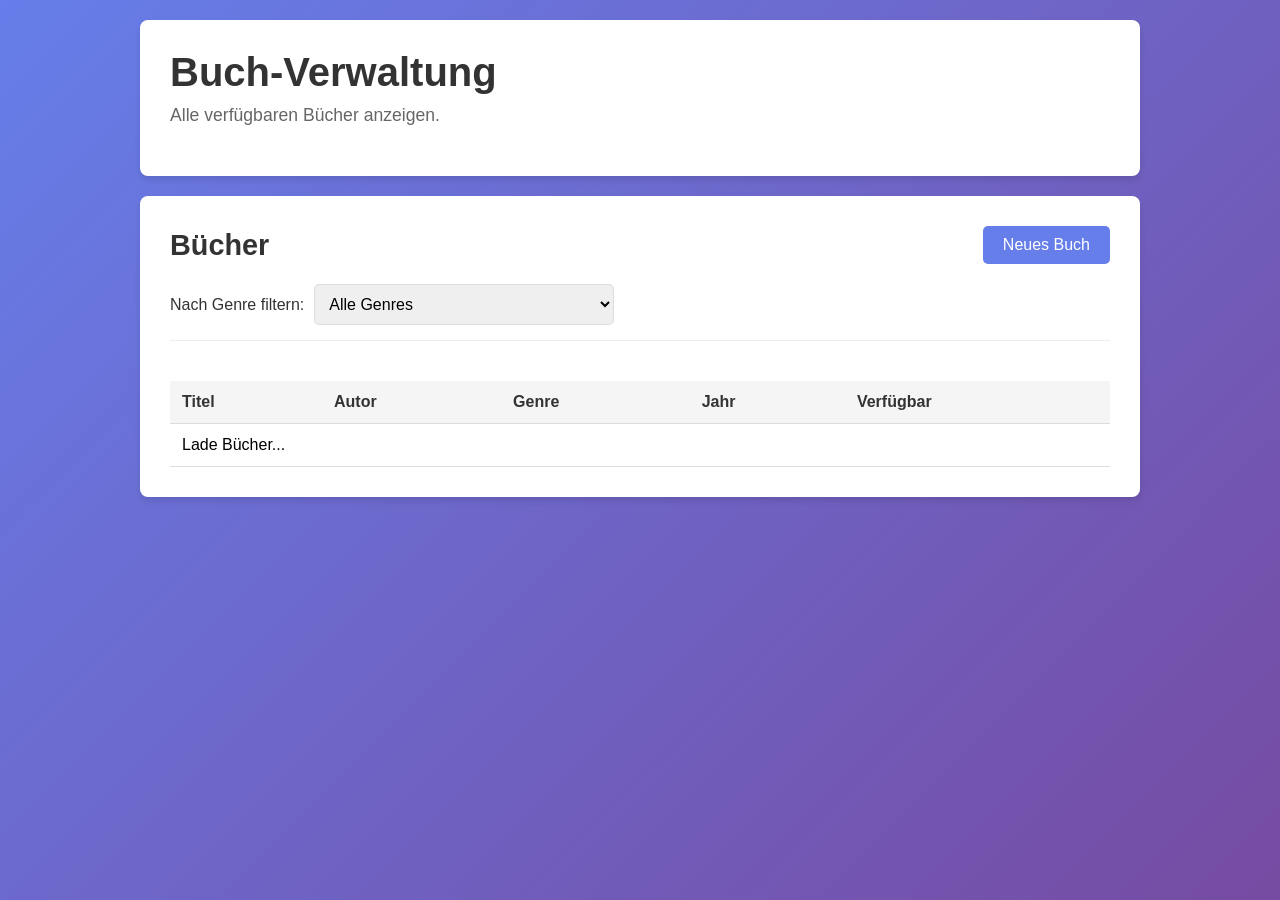
<file: frontend/index.html>
<!doctype html>
<html lang="de">
<head>
	<meta charset="UTF-8">
	<meta name="viewport" content="width=device-width, initial-scale=1.0">
	<title>Buch-Verwaltung - Übersicht</title>
	<link rel="stylesheet" href="styles.css">
</head>
<body>
	<main class="container">
		<section class="card">
			<h1>Buch-Verwaltung</h1>
			<p class="subtitle">Alle verfügbaren Bücher anzeigen.</p>
			<p id="feedback" class="feedback"></p>
		</section>

		<section class="card">
			<header>
				<h2>Bücher</h2>
				<a class="link-button" href="add-book.html">Neues Buch</a>
			</header>

			<div class="filter-section">
				<label for="genreFilter">Nach Genre filtern:</label>
				<select id="genreFilter">
					<option value="">Alle Genres</option>
				</select>
			</div>

			<div class="table-wrapper">
				<table>
					<thead>
						<tr>
							<th>Titel</th>
							<th>Autor</th>
							<th>Genre</th>
							<th>Jahr</th>
							<th>Verfügbar</th>
						</tr>
					</thead>
					<tbody id="booksList">
						<tr>
							<td colspan="5">Lade Bücher...</td>
						</tr>
					</tbody>
				</table>
			</div>
		</section>
	</main>

	<script src="index.js"></script>
</body>
</html>
</file>
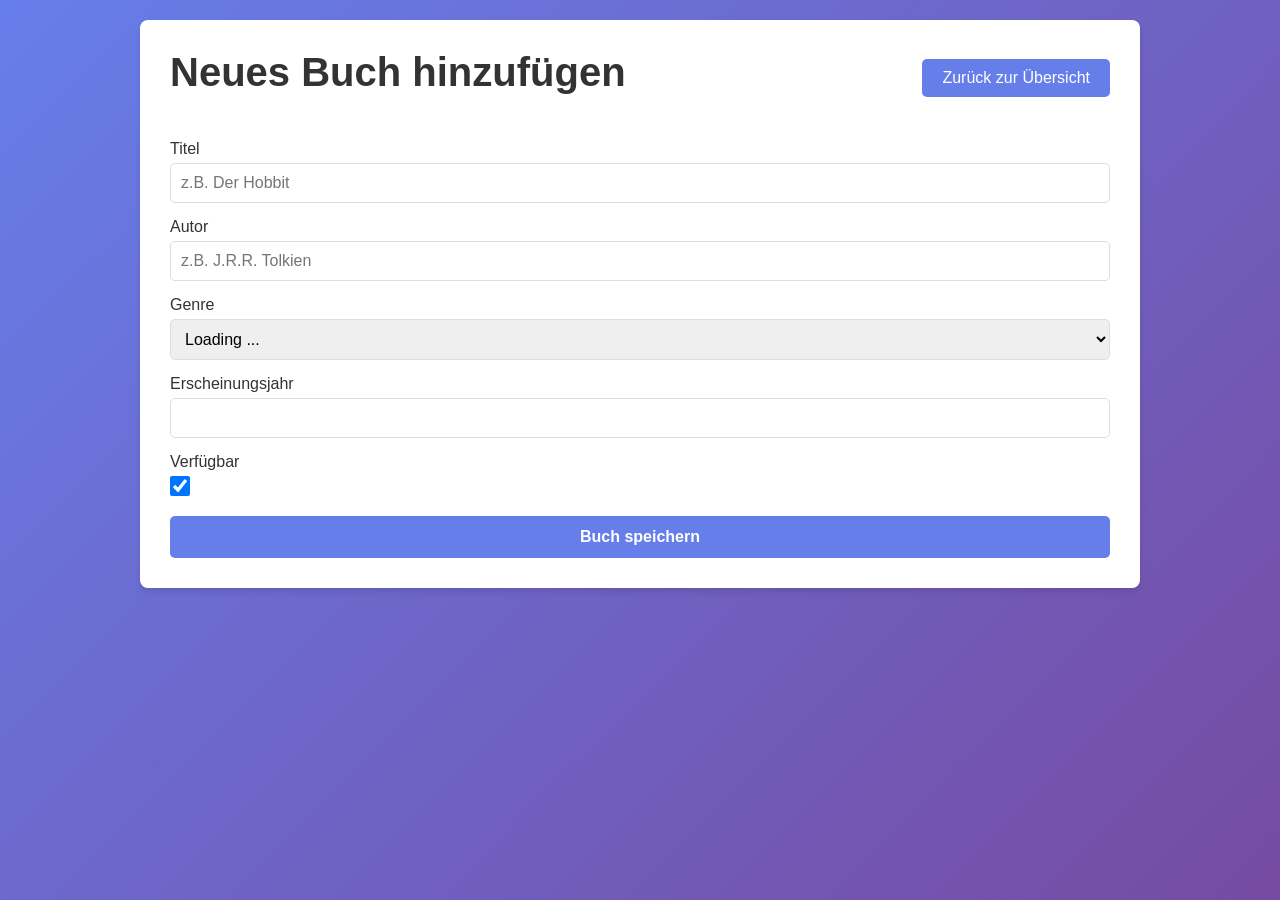
<file: frontend/add-book.html>
<!doctype html>
<html lang="de">
<head>
	<meta charset="UTF-8">
	<meta name="viewport" content="width=device-width, initial-scale=1.0">
	<title>Buch-Verwaltung - Neues Buch</title>
	<link rel="stylesheet" href="styles.css">
</head>
<body>
	<main class="container">
		<section class="card">
			<header>
				<h1>Neues Buch hinzufügen</h1>
				<a class="link-button" href="index.html">Zurück zur Übersicht</a>
			</header>

			<form id="addBookForm">
				<label for="bookTitle">Titel</label>
				<input id="bookTitle" type="text" required placeholder="z.B. Der Hobbit">

				<label for="bookAuthor">Autor</label>
				<input id="bookAuthor" type="text" required placeholder="z.B. J.R.R. Tolkien">

				<label for="bookGenre">Genre</label>
				<select id="bookGenre" required>
					<option value="" disabled selected>Loading ...</option>
				</select>

				<label for="bookYear">Erscheinungsjahr</label>
				<input id="bookYear" type="number" min="1000" max="2100">

				<label for="bookAvailable">Verfügbar</label>
				<input id="bookAvailable" type="checkbox" checked>

				<button type="submit">Buch speichern</button>
			</form>

			<p id="feedback" class="feedback"></p>
		</section>
	</main>

	<script src="add-book.js"></script>
</body>
</html>
</file>
<file: frontend/styles.css>
* {
	margin: 0;
	padding: 0;
	box-sizing: border-box;
}

body {
	font-family: -apple-system, BlinkMacSystemFont, 'Segoe UI', Roboto, Oxygen, Ubuntu, Cantarell, sans-serif;
	background: linear-gradient(135deg, #667eea 0%, #764ba2 100%);
	min-height: 100vh;
	padding: 20px;
}

.container {
	max-width: 1000px;
	margin: 0 auto;
}

.card {
	background: white;
	border-radius: 8px;
	padding: 30px;
	margin-bottom: 20px;
	box-shadow: 0 4px 6px rgba(0, 0, 0, 0.1);
}

.card header {
	display: flex;
	justify-content: space-between;
	align-items: center;
	margin-bottom: 20px;
}

.card header h2 {
	margin: 0;
}

h1 {
	color: #333;
	margin-bottom: 10px;
	font-size: 2.5em;
}

h2 {
	color: #333;
	font-size: 1.8em;
}

.subtitle {
	color: #666;
	font-size: 1.1em;
	margin-bottom: 20px;
}

.link-button {
	display: inline-block;
	padding: 10px 20px;
	background: #667eea;
	color: white;
	text-decoration: none;
	border-radius: 5px;
	transition: background 0.3s;
	cursor: pointer;
}

.link-button:hover {
	background: #764ba2;
}

/* Formulare */
form {
	display: flex;
	flex-direction: column;
}

label {
	margin-top: 15px;
	margin-bottom: 5px;
	color: #333;
	font-weight: 500;
}

input,
select {
	padding: 10px;
	border: 1px solid #ddd;
	border-radius: 5px;
	font-size: 1em;
	font-family: inherit;
}

input:focus,
select:focus {
	outline: none;
	border-color: #667eea;
	box-shadow: 0 0 5px rgba(102, 126, 234, 0.3);
}

input[type='checkbox'] {
	width: 20px;
	height: 20px;
	cursor: pointer;
}

button {
	margin-top: 20px;
	padding: 12px;
	background: #667eea;
	color: white;
	border: none;
	border-radius: 5px;
	font-size: 1em;
	cursor: pointer;
	transition: background 0.3s;
	font-weight: 600;
}

button:hover:not(:disabled) {
	background: #764ba2;
}

button:disabled {
	background: #ccc;
	cursor: not-allowed;
}

hr {
	margin: 20px 0;
	border: none;
	border-top: 1px solid #ddd;
}

/* Tabellen */
.table-wrapper {
	overflow-x: auto;
}

.filter-section {
	display: flex;
	gap: 10px;
	align-items: center;
	margin-bottom: 20px;
	padding-bottom: 15px;
	border-bottom: 1px solid #eee;
}

.filter-section label {
	margin: 0;
	font-weight: 500;
	color: #333;
}

.filter-section select {
	flex: 1;
	max-width: 300px;
}

table {
	width: 100%;
	border-collapse: collapse;
	margin-top: 20px;
}

thead {
	background: #f5f5f5;
}

th,
td {
	padding: 12px;
	text-align: left;
	border-bottom: 1px solid #ddd;
}

th {
	font-weight: 600;
	color: #333;
}

tbody tr:hover {
	background: #f9f9f9;
}

/* Feedback-Nachrichten */
.feedback {
	margin-top: 20px;
	padding: 15px;
	border-radius: 5px;
	display: none;
}

.feedback.show {
	display: block;
}

.feedback.success {
	background: #d4edda;
	color: #155724;
	border: 1px solid #c3e6cb;
}

.feedback.error {
	background: #f8d7da;
	color: #721c24;
	border: 1px solid #f5c6cb;
}

/* Responsive */
@media (max-width: 600px) {
	.card {
		padding: 15px;
	}

	h1 {
		font-size: 1.5em;
	}

	.card header {
		flex-direction: column;
		gap: 10px;
	}

	table {
		font-size: 0.9em;
	}

	th,
	td {
		padding: 8px;
	}
}
</file>
